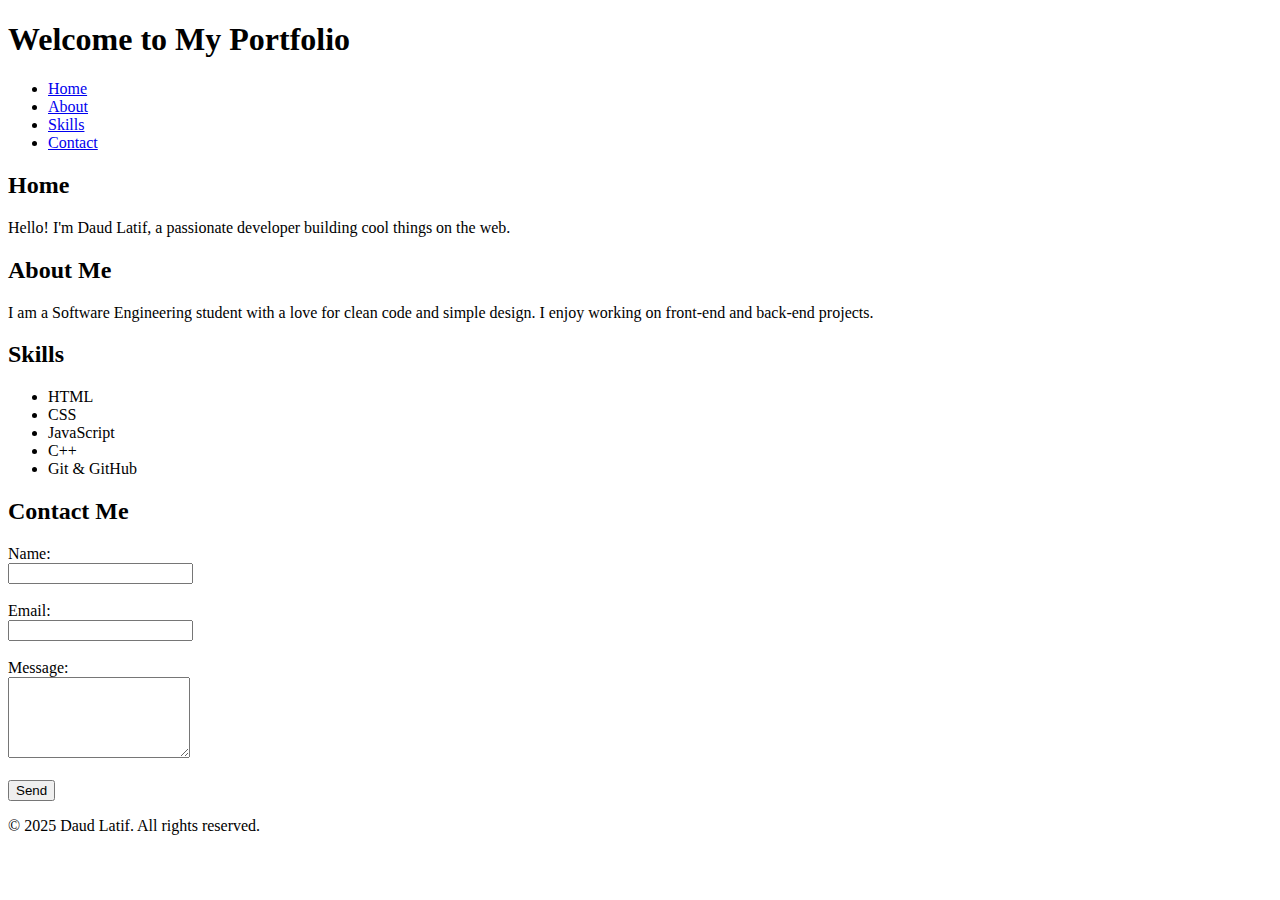
<file: index.html>
<!DOCTYPE html>
<html lang="en">
<head>
    <meta charset="UTF-8">
    <meta name="viewport" content="width=device-width, initial-scale=1.0">
    <title>My Portfolio</title>
</head>
<body>

    <!-- Home Section -->
    <header>
        <h1>Welcome to My Portfolio</h1>
        <nav>
            <ul>
                <li><a href="#home">Home</a></li>
                <li><a href="#about">About</a></li>
                <li><a href="#skills">Skills</a></li>
                <li><a href="#contact">Contact</a></li>
            </ul>
        </nav>
    </header>

    <main>

        <!-- Home -->
        <section id="home">
            <h2>Home</h2>
            <p>Hello! I'm Daud Latif, a passionate developer building cool things on the web.</p>
        </section>

        <!-- About -->
        <section id="about">
            <h2>About Me</h2>
            <p>I am a Software Engineering student with a love for clean code and simple design. I enjoy working on front-end and back-end projects.</p>
        </section>

        <!-- Skills -->
        <section id="skills">
            <h2>Skills</h2>
            <ul>
                <li>HTML</li>
                <li>CSS</li>
                <li>JavaScript</li>
                <li>C++</li>
                <li>Git & GitHub</li>
            </ul>
        </section>

        <!-- Contact -->
        <section id="contact">
            <h2>Contact Me</h2>
            <form action="#" method="post">
                <label for="name">Name:</label><br>
                <input type="text" id="name" name="name" required><br><br>

                <label for="email">Email:</label><br>
                <input type="email" id="email" name="email" required><br><br>

                <label for="message">Message:</label><br>
                <textarea id="message" name="message" rows="5" required></textarea><br><br>

                <button type="submit">Send</button>
            </form>
        </section>

    </main>

    <footer>
        <p>&copy; 2025 Daud Latif. All rights reserved.</p>
    </footer>

</body>
</html>
</file>
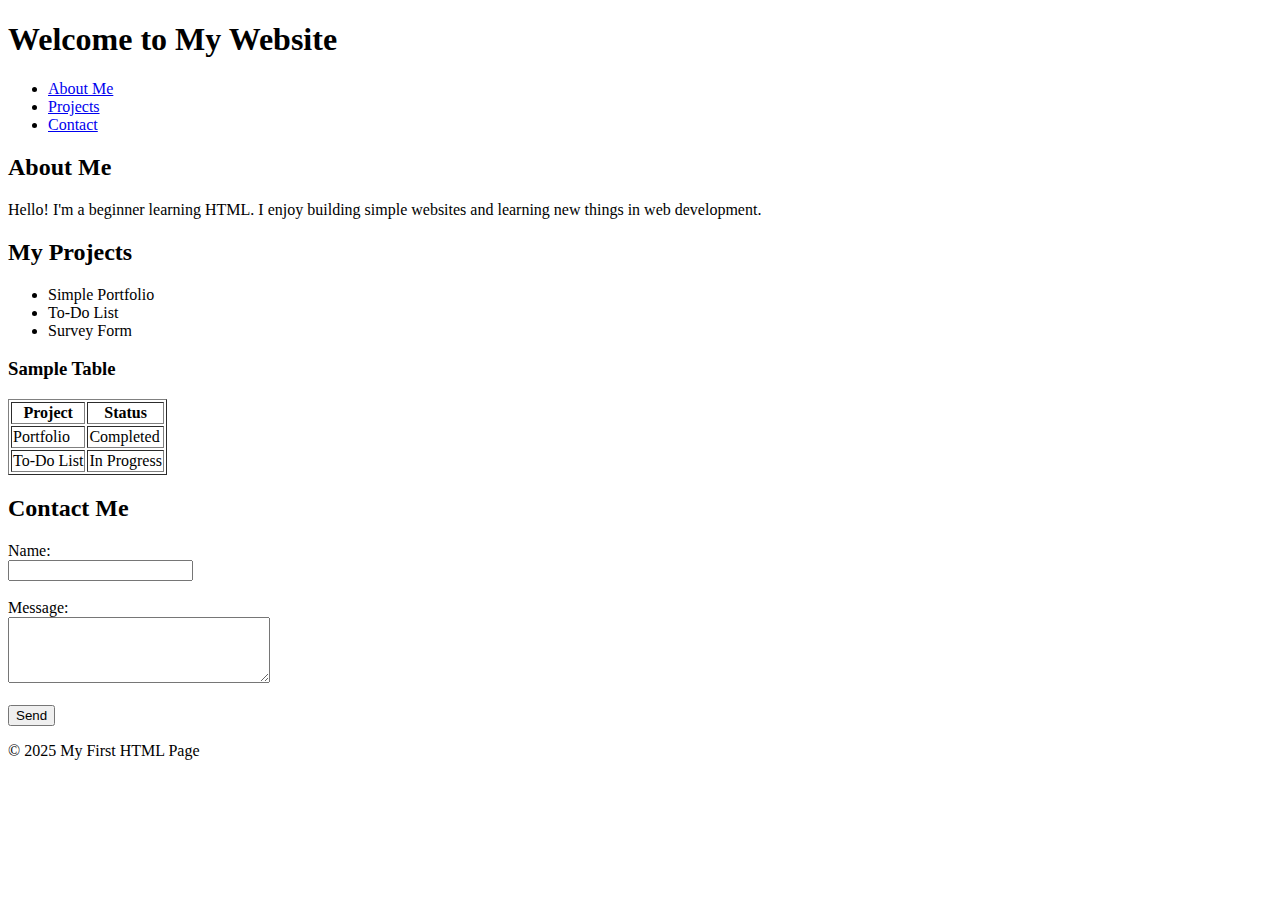
<file: index1.html>
<!DOCTYPE html>
<html lang="en">
<head>
    <meta charset="UTF-8">
    <title>My First HTML Webpage</title>
</head>
<body>

    <header>
        <h1>Welcome to My Website</h1>
        <nav>
            <ul>
                <li><a href="#about">About Me</a></li>
                <li><a href="#projects">Projects</a></li>
                <li><a href="#contact">Contact</a></li>
            </ul>
        </nav>
    </header>

    <section id="about">
        <h2>About Me</h2>
        <p>Hello! I'm a beginner learning HTML. I enjoy building simple websites and learning new things in web development.</p>
    </section>

    <section id="projects">
        <h2>My Projects</h2>
        <ul>
            <li>Simple Portfolio</li>
            <li>To-Do List</li>
            <li>Survey Form</li>
        </ul>
        <h3>Sample Table</h3>
        <table border="1">
            <tr>
                <th>Project</th>
                <th>Status</th>
            </tr>
            <tr>
                <td>Portfolio</td>
                <td>Completed</td>
            </tr>
            <tr>
                <td>To-Do List</td>
                <td>In Progress</td>
            </tr>
        </table>
    </section>

    <section id="contact">
        <h2>Contact Me</h2>
        <form>
            <label for="name">Name:</label><br>
            <input type="text" id="name" name="name"><br><br>

            <label for="message">Message:</label><br>
            <textarea id="message" name="message" rows="4" cols="30"></textarea><br><br>

            <button type="submit">Send</button>
        </form>
    </section>

    <footer>
        <p>© 2025 My First HTML Page</p>
    </footer>

</body>
</html>
</file>
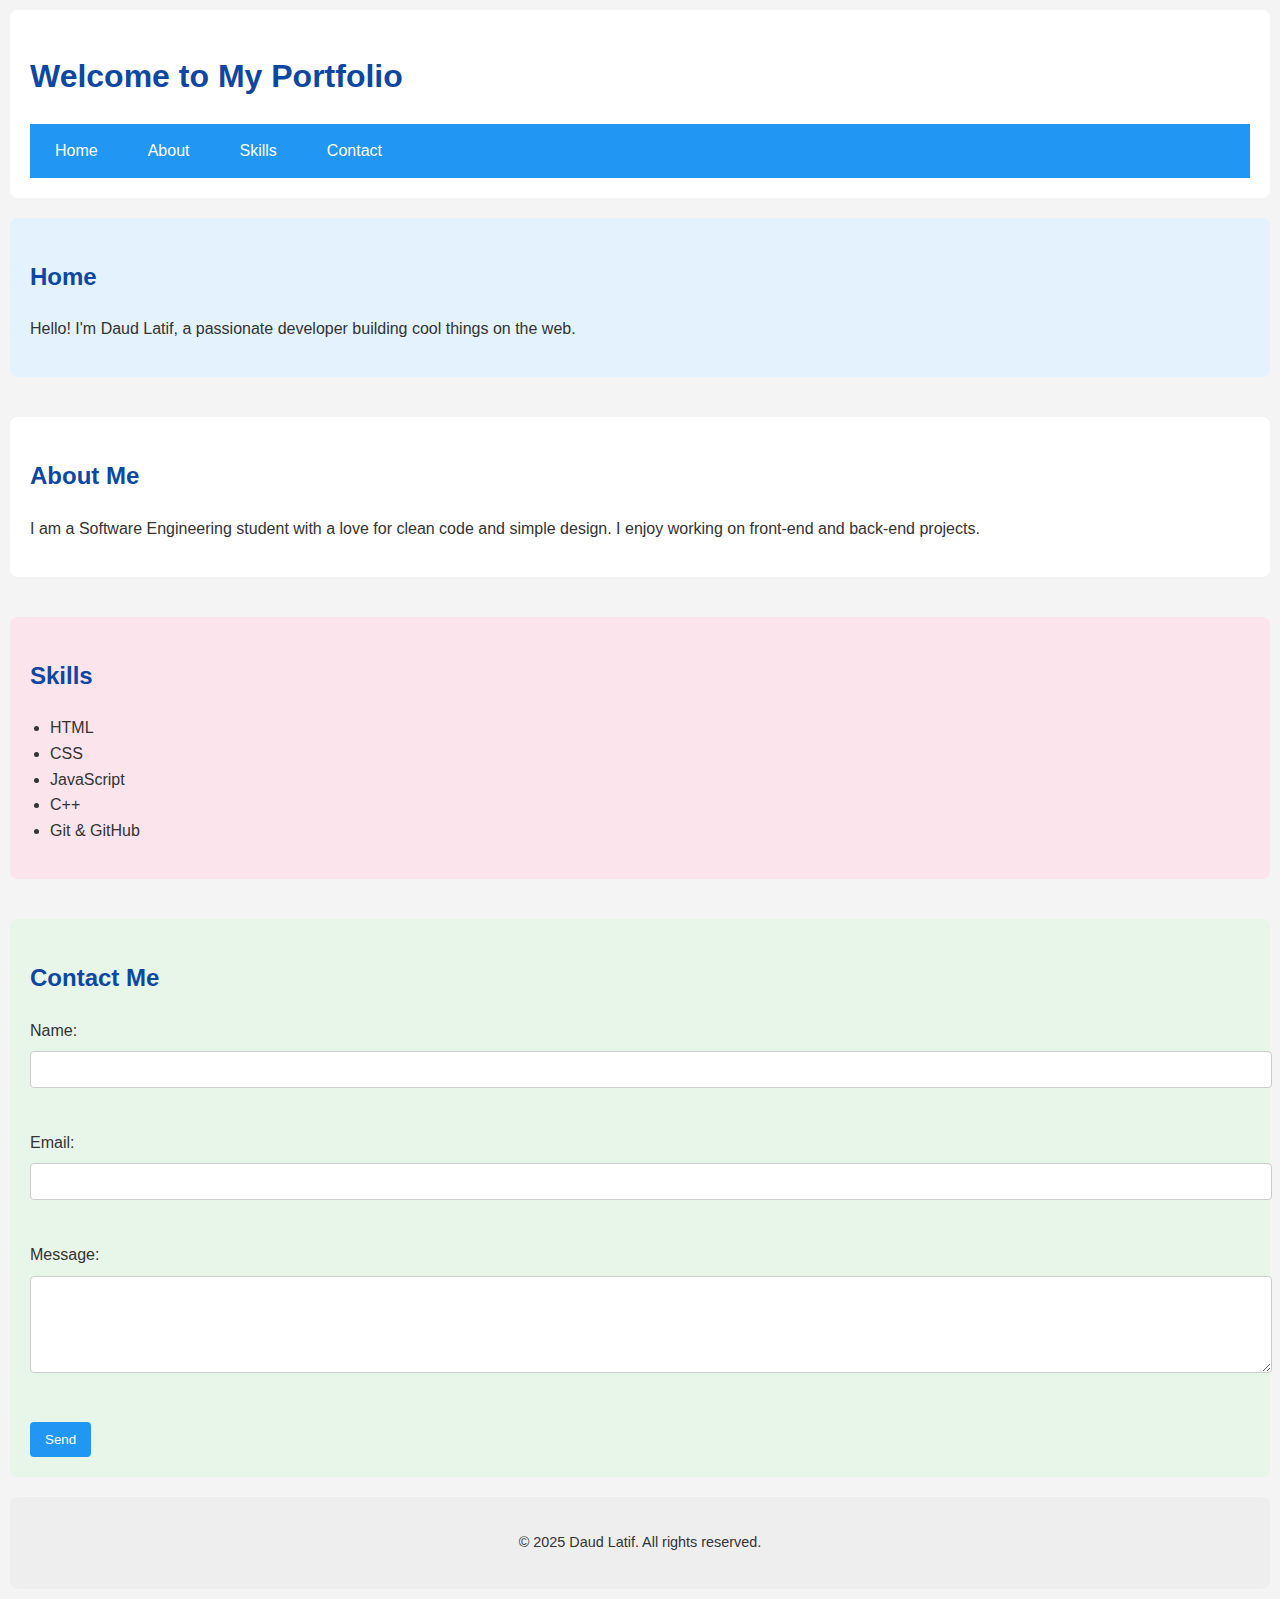
<file: index3.html>
<!DOCTYPE html>
<html lang="en">
    <head>
        <meta charset="UTF-8">
        <meta name="viewport" content="width=device-width, initial-scale=1.0">
        <title>My Portfolio</title>
        <link rel="stylesheet" href="style3.css">
    </head>
    
<body>

    <!-- Home Section -->
    <header>
        <h1>Welcome to My Portfolio</h1>
        <nav>
            <ul>
                <li><a href="#home">Home</a></li>
                <li><a href="#about">About</a></li>
                <li><a href="#skills">Skills</a></li>
                <li><a href="#contact">Contact</a></li>
            </ul>
        </nav>
    </header>

    <main>

        <!-- Home -->
        <section id="home">
            <h2>Home</h2>
            <p>Hello! I'm Daud Latif, a passionate developer building cool things on the web.</p>
        </section>

        <!-- About -->
        <section id="about">
            <h2>About Me</h2>
            <p>I am a Software Engineering student with a love for clean code and simple design. I enjoy working on front-end and back-end projects.</p>
        </section>

        <!-- Skills -->
        <section id="skills">
            <h2>Skills</h2>
            <ul>
                <li>HTML</li>
                <li>CSS</li>
                <li>JavaScript</li>
                <li>C++</li>
                <li>Git & GitHub</li>
            </ul>
        </section>

        <!-- Contact -->
        <section id="contact">
            <h2>Contact Me</h2>
            <form action="#" method="post">
                <label for="name">Name:</label><br>
                <input type="text" id="name" name="name" required><br><br>

                <label for="email">Email:</label><br>
                <input type="email" id="email" name="email" required><br><br>

                <label for="message">Message:</label><br>
                <textarea id="message" name="message" rows="5" required></textarea><br><br>

                <button type="submit">Send</button>
            </form>
        </section>

    </main>

    <footer>
        <p>&copy; 2025 Daud Latif. All rights reserved.</p>
    </footer>

</body>
</html>
</file>
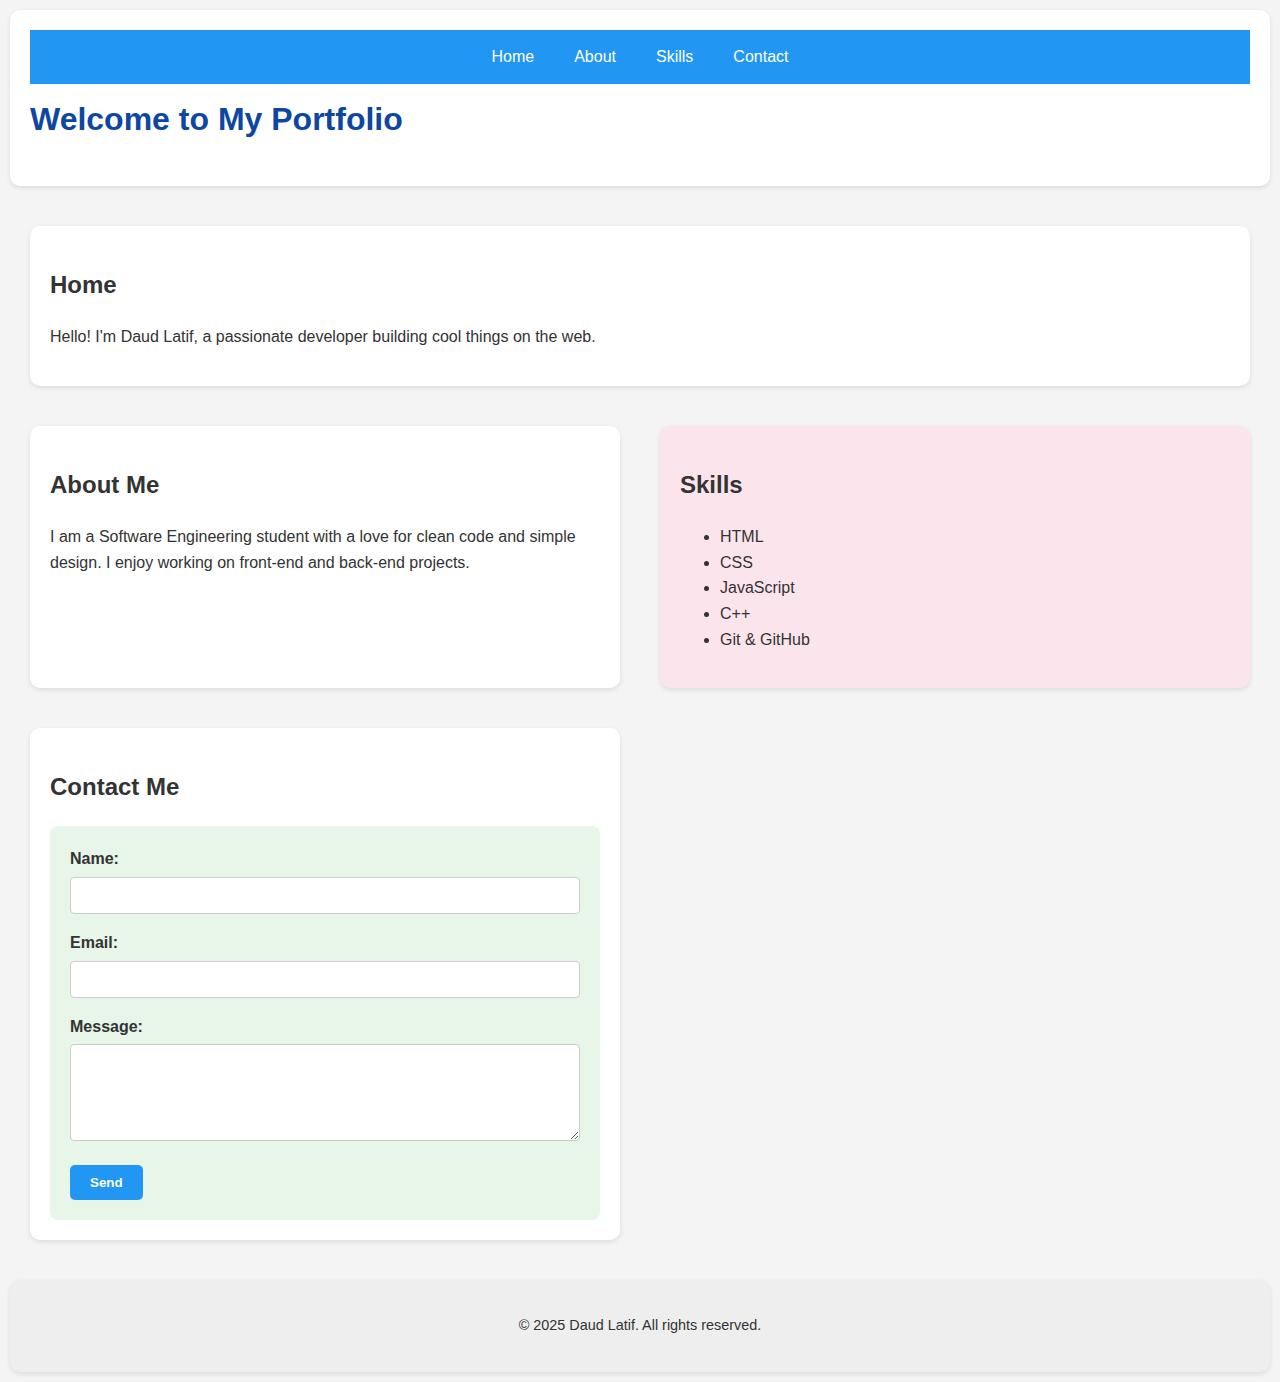
<file: index4.html>
<!DOCTYPE html>
<html lang="en">
<head>
  <meta charset="UTF-8" />
  <meta name="viewport" content="width=device-width, initial-scale=1.0"/>
  <title>My Portfolio</title>
  <link rel="stylesheet" href="style4.css" />
</head>
<body>

  <header>
    <input type="checkbox" id="menu-toggle" hidden>
    <label for="menu-toggle" class="hamburger">&#9776;</label>

    <nav>
      <ul>
        <li><a href="#home">Home</a></li>
        <li><a href="#about">About</a></li>
        <li><a href="#skills">Skills</a></li>
        <li><a href="#contact">Contact</a></li>
      </ul>
    </nav>

    <h1>Welcome to My Portfolio</h1>
  </header>

  <main>
    <section id="home">
      <h2>Home</h2>
      <p>Hello! I'm Daud Latif, a passionate developer building cool things on the web.</p>
    </section>

    <section id="about">
      <h2>About Me</h2>
      <p>I am a Software Engineering student with a love for clean code and simple design. I enjoy working on front-end and back-end projects.</p>
    </section>

    <section id="skills">
      <h2>Skills</h2>
      <ul>
        <li>HTML</li>
        <li>CSS</li>
        <li>JavaScript</li>
        <li>C++</li>
        <li>Git & GitHub</li>
      </ul>
    </section>

    <section id="contact">
      <h2>Contact Me</h2>
      <form action="#" method="post">
        <label for="name">Name:</label>
        <input type="text" id="name" name="name" required />

        <label for="email">Email:</label>
        <input type="email" id="email" name="email" required />

        <label for="message">Message:</label>
        <textarea id="message" name="message" rows="5" required></textarea>

        <button type="submit">Send</button>
      </form>
    </section>
  </main>

  <footer>
    <p>&copy; 2025 Daud Latif. All rights reserved.</p>
  </footer>

</body>
</html>
</file>
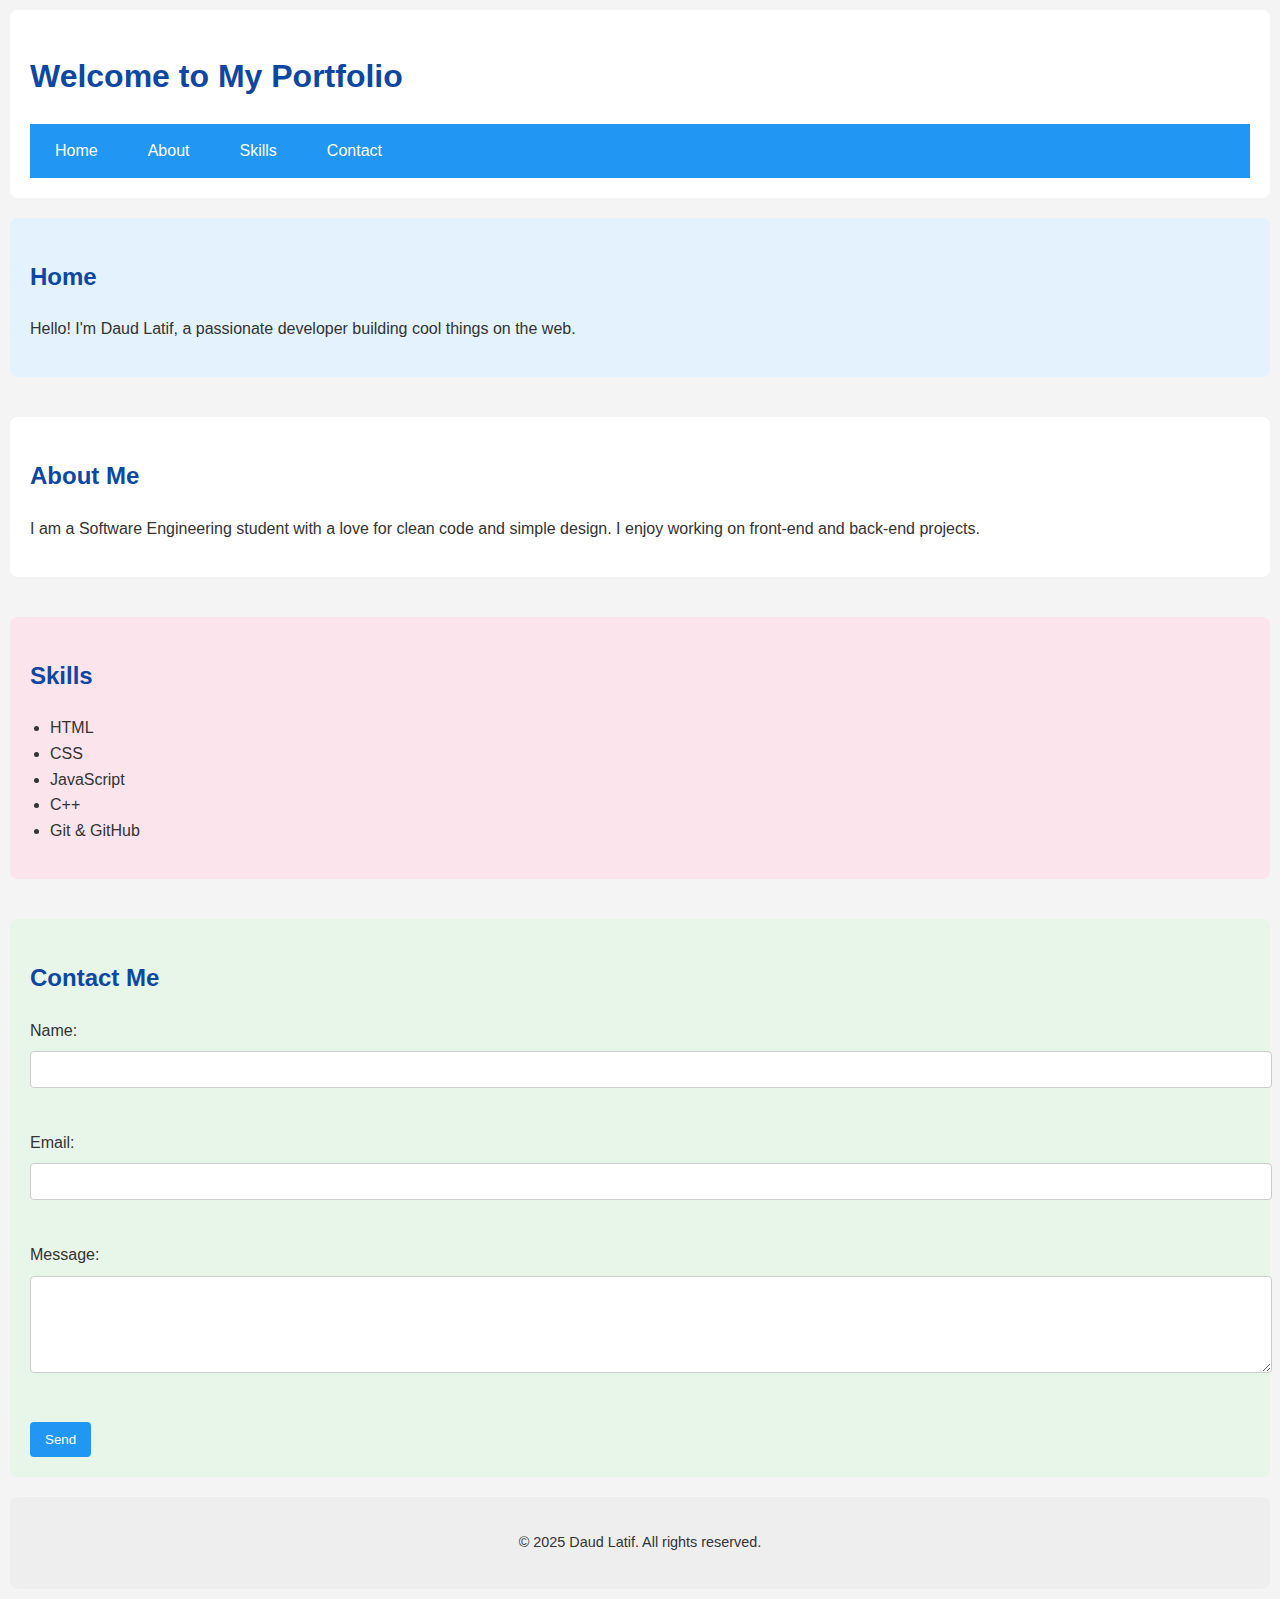
<file: update index.html>
<!DOCTYPE html>
<html lang="en">
    <head>
        <meta charset="UTF-8">
        <meta name="viewport" content="width=device-width, initial-scale=1.0">
        <title>My Portfolio</title>
        <link rel="stylesheet" href="style.css">
    </head>
    
<body>

    <!-- Home Section -->
    <header>
        <h1>Welcome to My Portfolio</h1>
        <nav>
            <ul>
                <li><a href="#home">Home</a></li>
                <li><a href="#about">About</a></li>
                <li><a href="#skills">Skills</a></li>
                <li><a href="#contact">Contact</a></li>
            </ul>
        </nav>
    </header>

    <main>

        <!-- Home -->
        <section id="home">
            <h2>Home</h2>
            <p>Hello! I'm Daud Latif, a passionate developer building cool things on the web.</p>
        </section>

        <!-- About -->
        <section id="about">
            <h2>About Me</h2>
            <p>I am a Software Engineering student with a love for clean code and simple design. I enjoy working on front-end and back-end projects.</p>
        </section>

        <!-- Skills -->
        <section id="skills">
            <h2>Skills</h2>
            <ul>
                <li>HTML</li>
                <li>CSS</li>
                <li>JavaScript</li>
                <li>C++</li>
                <li>Git & GitHub</li>
            </ul>
        </section>

        <!-- Contact -->
        <section id="contact">
            <h2>Contact Me</h2>
            <form action="#" method="post">
                <label for="name">Name:</label><br>
                <input type="text" id="name" name="name" required><br><br>

                <label for="email">Email:</label><br>
                <input type="email" id="email" name="email" required><br><br>

                <label for="message">Message:</label><br>
                <textarea id="message" name="message" rows="5" required></textarea><br><br>

                <button type="submit">Send</button>
            </form>
        </section>

    </main>

    <footer>
        <p>&copy; 2025 Daud Latif. All rights reserved.</p>
    </footer>

</body>
</html>
</file>
<file: style3.css>
/* Element selector */
body {
    font-family: Arial, sans-serif;
    line-height: 1.6;
    margin: 0;
    padding: 0;
    background-color: #f4f4f4;
    color: #333;
}

/* Box model and layout */
header, footer, section {
    padding: 20px;
    margin: 10px;
    background-color: #fff;
    border-radius: 8px;
}

/* ID selector */
#home {
    background-color: #e3f2fd;
}

/* Class selector */
nav ul {
    display: flex;
    list-style: none;
    padding: 0;
    background-color: #2196f3;
    margin: 0;
}

nav ul li {
    margin: 0 15px;
}

nav ul li a {
    color: white;
    text-decoration: none;
    padding: 14px 10px;
    display: block;
}

/* Fonts and spacing */
h1, h2 {
    color: #0d47a1;
}

ul {
    padding-left: 20px;
}

/* Backgrounds */
#skills {
    background-color: #fce4ec;
}

#contact {
    background-color: #e8f5e9;
}

/* Form styling */
form input, form textarea {
    width: 100%;
    padding: 10px;
    margin-top: 8px;
    margin-bottom: 16px;
    border: 1px solid #ccc;
    border-radius: 4px;
}

form button {
    background-color: #2196f3;
    color: white;
    border: none;
    padding: 10px 15px;
    cursor: pointer;
    border-radius: 4px;
}

/* Footer */
footer {
    text-align: center;
    font-size: 0.9em;
    background-color: #eeeeee;
}

/* Intro to Flexbox */
main {
    display: flex;
    flex-direction: column;
    gap: 20px;
}
</file>
<file: style4.css>
/* Variables */
:root {
    --primary: #2196f3;
    --accent: #0d47a1;
    --bg-light: #f4f4f4;
    --bg-card: #ffffff;
    --text-dark: #333;
    --text-light: #ffffff;
    --highlight: #fce4ec;
  }
  
  /* Base Styles */
  body {
    font-family: 'Segoe UI', Tahoma, Geneva, Verdana, sans-serif;
    background-color: var(--bg-light);
    color: var(--text-dark);
    margin: 0;
    padding: 0;
    line-height: 1.6;
  }
  
  /* Layout */
  header, section, footer {
    background-color: var(--bg-card);
    margin: 10px;
    padding: 20px;
    border-radius: 10px;
    box-shadow: 0 2px 5px rgba(0,0,0,0.1);
    transition: background-color 0.3s ease, color 0.3s ease;
  }
  
  /* Header & Nav */
  header h1 {
    margin-top: 10px;
    color: var(--accent);
  }
  
  nav ul {
    display: flex;
    list-style: none;
    padding: 0;
    margin: 0;
    background-color: var(--primary);
    overflow: hidden;
  }
  
  nav ul li {
    margin: 0;
  }
  
  nav ul li a {
    display: block;
    padding: 14px 20px;
    text-decoration: none;
    color: white;
    transition: background-color 0.3s ease;
  }
  
  nav ul li a:hover {
    background-color: #1976d2;
    border-radius: 4px;
  }
  
  /* Hamburger menu */
  .hamburger {
    display: none;
    font-size: 30px;
    padding: 10px;
    cursor: pointer;
  }
  
  @media (max-width: 600px) {
    .hamburger {
      display: block;
    }
  
    nav ul {
      display: none;
      flex-direction: column;
    }
  
    #menu-toggle:checked + .hamburger + nav ul {
      display: flex;
    }
  }
  
  /* Main layout with CSS Grid */
  main {
    display: grid;
    grid-template-columns: 1fr;
    gap: 20px;
    padding: 20px;
  }
  
  /* Skills Section */
  #skills {
    background-color: var(--highlight);
  }
  
  /* Form Styling */
  form {
    background-color: #e8f5e9;
    padding: 20px;
    border-radius: 8px;
    max-width: 100%;
    margin: auto;
    box-sizing: border-box;
  }
  
  form label {
    display: block;
    margin-bottom: 5px;
    font-weight: bold;
  }
  
  form input,
  form textarea {
    width: 100%;
    padding: 10px;
    margin-bottom: 16px;
    border: 1px solid #ccc;
    border-radius: 4px;
    box-sizing: border-box;
  }
  
  form input:focus,
  form textarea:focus {
    border-color: var(--primary);
    outline: none;
  }
  
  form button {
    background-color: var(--primary);
    color: white;
    border: none;
    padding: 10px 20px;
    border-radius: 5px;
    font-weight: bold;
    transition: background-color 0.3s ease, transform 0.2s ease;
  }
  
  form button:hover {
    background-color: #1976d2;
    transform: scale(1.05);
  }
  
  /* Footer */
  footer {
    text-align: center;
    font-size: 0.9em;
    background-color: #eeeeee;
  }
  
  /* Responsive Grid for Tablets and Desktop */
  @media (min-width: 600px) {
    main {
      grid-template-columns: 1fr 1fr;
    }
  
    #home {
      grid-column: span 2;
    }
  }
  
  @media (min-width: 900px) {
    nav ul {
      justify-content: center;
    }
  
    form {
      max-width: 600px;
    }
  }
  
  /* Dark Mode */
  @media (prefers-color-scheme: dark) {
    body {
      background-color: #121212;
      color: #f5f5f5;
    }
  
    header, section, footer {
      background-color: #1e1e1e;
    }
  
    nav ul {
      background-color: #333;
    }
  
    nav ul li a {
      color: #fff;
    }
  
    form {
      background-color: #2c2c2c;
    }
  
    input, textarea {
      background-color: #333;
      color: #fff;
      border: 1px solid #555;
    }
  
    form button {
      background-color: var(--primary);
    }
  }
</file>
<file: style.css>
/* Element selector */
body {
    font-family: Arial, sans-serif;
    line-height: 1.6;
    margin: 0;
    padding: 0;
    background-color: #f4f4f4;
    color: #333;
}

/* Box model and layout */
header, footer, section {
    padding: 20px;
    margin: 10px;
    background-color: #fff;
    border-radius: 8px;
}

/* ID selector */
#home {
    background-color: #e3f2fd;
}

/* Class selector */
nav ul {
    display: flex;
    list-style: none;
    padding: 0;
    background-color: #2196f3;
    margin: 0;
}

nav ul li {
    margin: 0 15px;
}

nav ul li a {
    color: white;
    text-decoration: none;
    padding: 14px 10px;
    display: block;
}

/* Fonts and spacing */
h1, h2 {
    color: #0d47a1;
}

ul {
    padding-left: 20px;
}

/* Backgrounds */
#skills {
    background-color: #fce4ec;
}

#contact {
    background-color: #e8f5e9;
}

/* Form styling */
form input, form textarea {
    width: 100%;
    padding: 10px;
    margin-top: 8px;
    margin-bottom: 16px;
    border: 1px solid #ccc;
    border-radius: 4px;
}

form button {
    background-color: #2196f3;
    color: white;
    border: none;
    padding: 10px 15px;
    cursor: pointer;
    border-radius: 4px;
}

/* Footer */
footer {
    text-align: center;
    font-size: 0.9em;
    background-color: #eeeeee;
}

/* Intro to Flexbox */
main {
    display: flex;
    flex-direction: column;
    gap: 20px;
}
</file>
